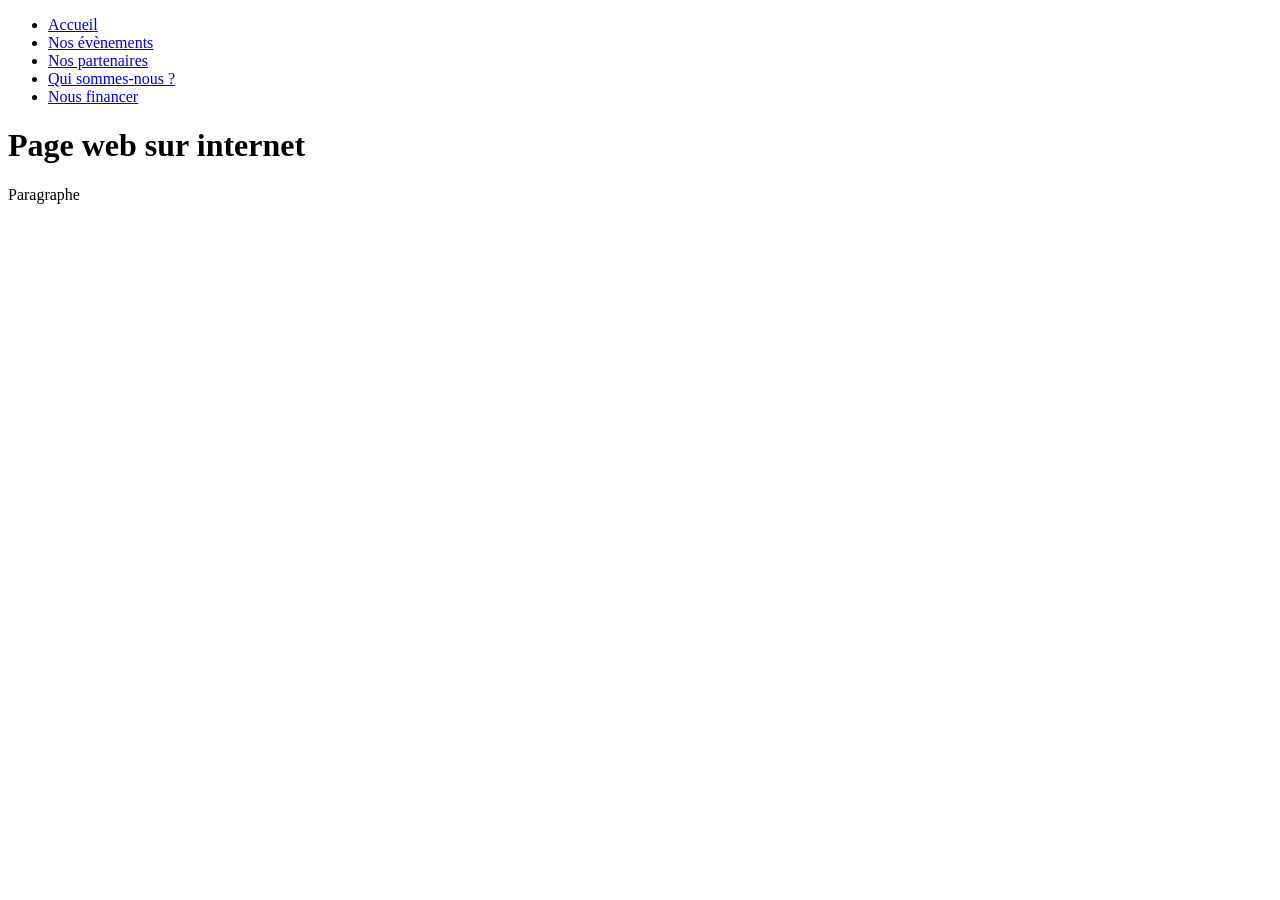
<file: index.html>
<!DOCTYPE html>
<html lang="fr">
<head>
    <meta charset='utf-8'>
    <title> <h1>Page Web</h1></title>
    <meta name="description" content="structure minimale">
</head>
<body>
<main>
    <nav>
        <ul>
            <li><a href="#">Accueil</a></li>
            <li><a href="#">Nos évènements</a></li>
            <li><a href="#">Nos partenaires</a></li>
            <li><a href="#">Qui sommes-nous ?</a></li>
            <li><a href="#">Nous financer</a></li>
        </ul>
    </nav>
    <h1>Page web sur internet</h1>
    <p>Paragraphe</p>
</main>
</body>
</html>
</file>
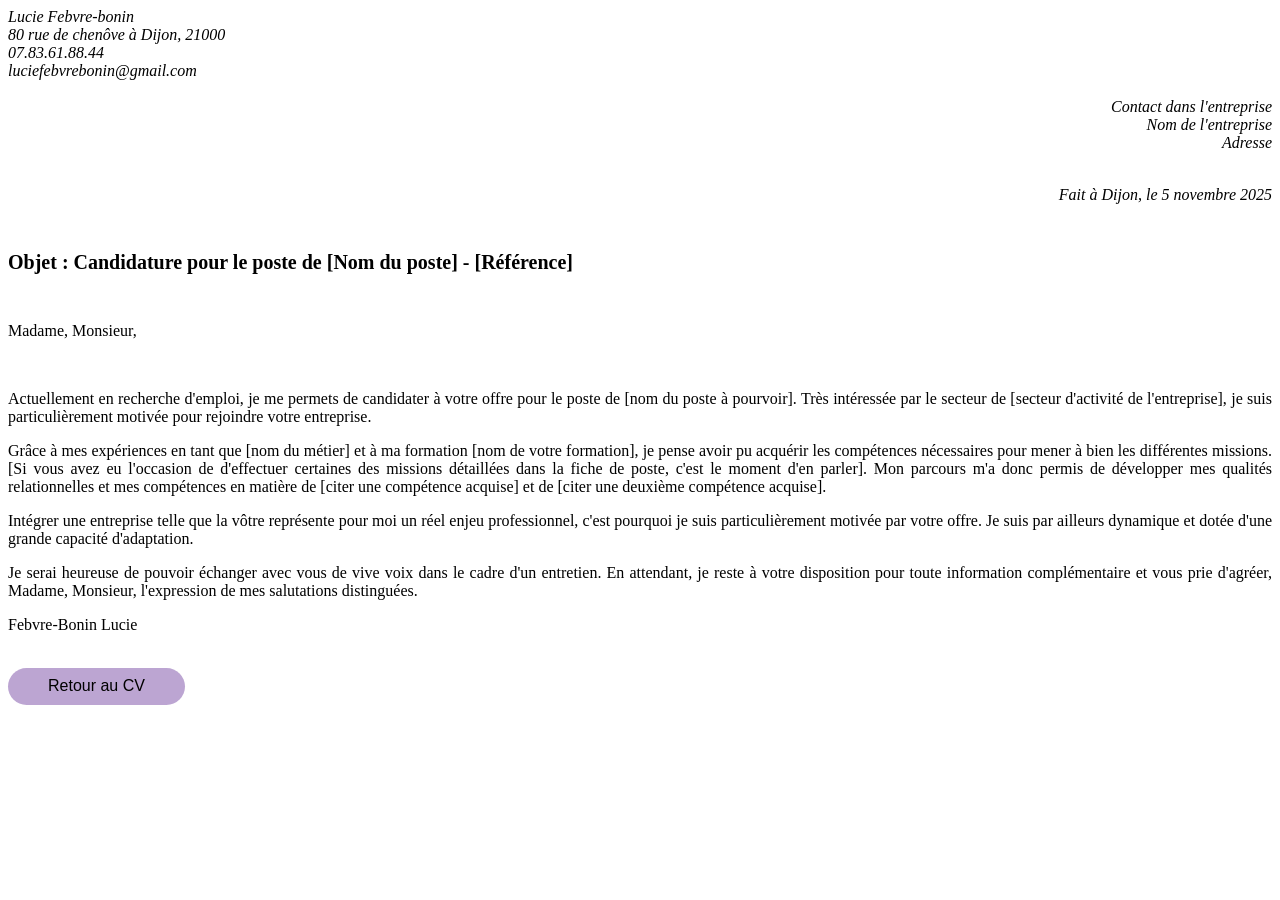
<file: lettre-motivation.html>
<!DOCTYPE html>
<html lang="fr">
    <head>
        <meta charset="UTF-8" />
        <meta name="viewport" content="width=device-width, initial-scale=1" />
        <link rel="stylesheet" href="lettre-motivation.css" />
    </head>
    <body class="body">
  <header class="head">
    <address>
        Lucie Febvre-bonin<br />
        80 rue de chenôve à Dijon, 21000<br />
        <a href="tel:0783618844">07.83.61.88.44</a><br />
        <a href="mail:luciefebvrebonin@gmail.com">luciefebvrebonin@gmail.com</a><br /><br />
      </address>
      <address class="text">
        Contact dans l'entreprise<br />
        Nom de l'entreprise<br />
        Adresse<br /> <br />
        <p>Fait à Dijon, le 5 novembre 2025</p><br />
        </address>
  </header>
  <main>
    <h1 class="title">Objet : Candidature pour le poste de [Nom du poste] - [Référence]</h1><br />
    <p>Madame, Monsieur,</p><br />

    <section>
        <p>Actuellement en recherche d'emploi, je me permets de candidater à votre offre pour le poste de [nom du poste à pourvoir]. Très intéressée par le secteur de [secteur d'activité de l'entreprise], je suis particulièrement motivée pour rejoindre votre entreprise.</p>
    </section>
    <section>
        <p>Grâce à mes expériences en tant que [nom du métier] et à ma formation [nom de votre formation], je pense avoir pu acquérir les compétences nécessaires pour mener à bien les différentes missions. [Si vous avez eu l'occasion de d'effectuer certaines des missions détaillées dans la fiche de poste, c'est le moment d'en parler]. Mon parcours m'a donc permis de développer mes qualités relationnelles et mes compétences en matière de [citer une compétence acquise] et de [citer une deuxième compétence acquise].</p>
    </section>
    <section>
        <p>Intégrer une entreprise telle que la vôtre représente pour moi un réel enjeu professionnel, c'est pourquoi je suis particulièrement motivée par votre offre. Je suis par ailleurs dynamique et dotée d'une grande capacité d'adaptation.</p>
    </section>
    <section>
        <p>Je serai heureuse de pouvoir échanger avec vous de vive voix dans le cadre d'un entretien. En attendant, je reste à votre disposition pour toute information complémentaire et vous prie d'agréer, Madame, Monsieur, l'expression de mes salutations distinguées.</p>
    </section>
    <p>Febvre-Bonin Lucie</p><br />
  </main>
 <button class="round-btn">Retour au CV</button>
  </body>
</file>
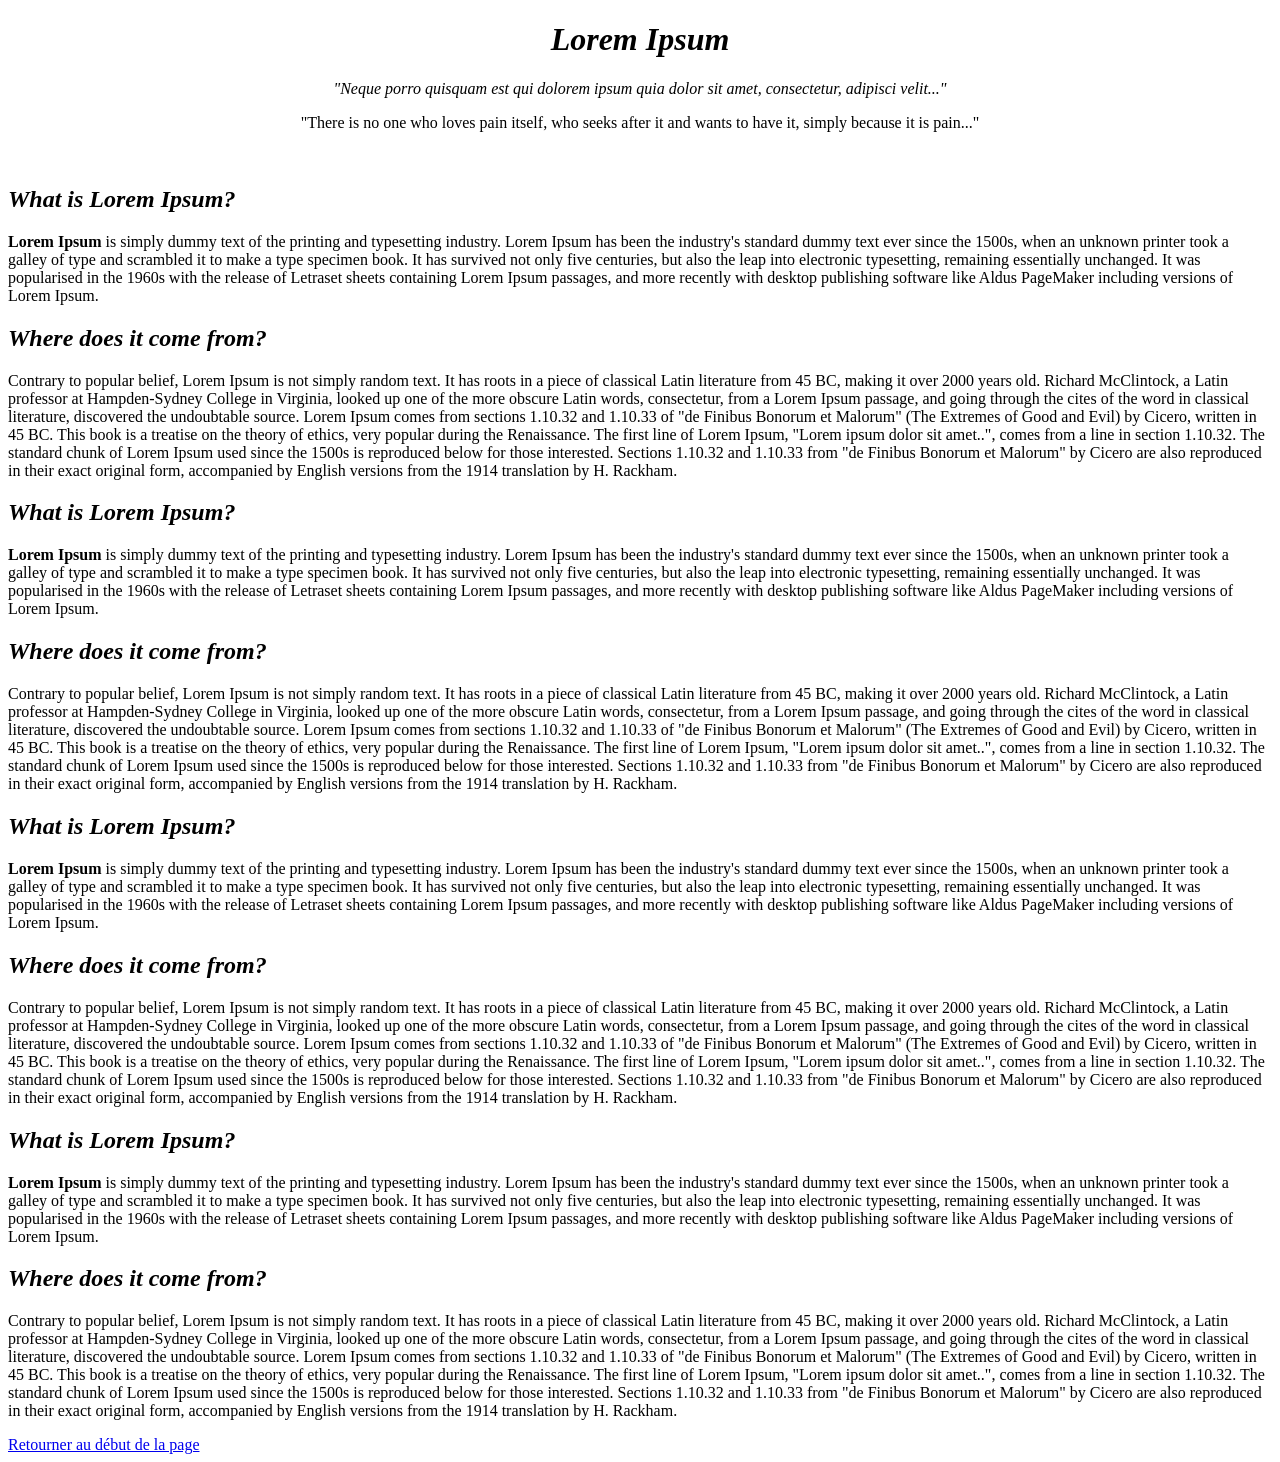
<file: lorem.html>
<!DOCTYPE html>
<html lang="fr">
  <head>
    <meta charset="utf-8" />
    <h1 id="debut" style="text-align: center"><em>Lorem Ipsum</em></h1>
    <p style="text-align: center">
      <em
        >"Neque porro quisquam est qui dolorem ipsum quia dolor sit amet,
        consectetur, adipisci velit..."</em
      >
    </p>
    <p style="text-align: center">
      "There is no one who loves pain itself, who seeks after it and wants to
      have it, simply because it is pain..."
    </p>
    <meta name="description" content="structure minimale" />
  </head>
  <br />
  <body>
    <main>
      <hgroup>
        <h2><em>What is Lorem Ipsum?</em></h2>
        <p>
          <b>Lorem Ipsum</b> is simply dummy text of the printing and
          typesetting industry. Lorem Ipsum has been the industry's standard
          dummy text ever since the 1500s, when an unknown printer took a galley
          of type and scrambled it to make a type specimen book. It has survived
          not only five centuries, but also the leap into electronic
          typesetting, remaining essentially unchanged. It was popularised in
          the 1960s with the release of Letraset sheets containing Lorem Ipsum
          passages, and more recently with desktop publishing software like
          Aldus PageMaker including versions of Lorem Ipsum.
        </p>
      </hgroup>
      <hgroup>
        <h2><em>Where does it come from?</em></h2>
        <p>
          Contrary to popular belief, Lorem Ipsum is not simply random text. It
          has roots in a piece of classical Latin literature from 45 BC, making
          it over 2000 years old. Richard McClintock, a Latin professor at
          Hampden-Sydney College in Virginia, looked up one of the more obscure
          Latin words, consectetur, from a Lorem Ipsum passage, and going
          through the cites of the word in classical literature, discovered the
          undoubtable source. Lorem Ipsum comes from sections 1.10.32 and
          1.10.33 of "de Finibus Bonorum et Malorum" (The Extremes of Good and
          Evil) by Cicero, written in 45 BC. This book is a treatise on the
          theory of ethics, very popular during the Renaissance. The first line
          of Lorem Ipsum, "Lorem ipsum dolor sit amet..", comes from a line in
          section 1.10.32. The standard chunk of Lorem Ipsum used since the
          1500s is reproduced below for those interested. Sections 1.10.32 and
          1.10.33 from "de Finibus Bonorum et Malorum" by Cicero are also
          reproduced in their exact original form, accompanied by English
          versions from the 1914 translation by H. Rackham.
        </p>
      </hgroup>
      <hgroup>
        <h2><em>What is Lorem Ipsum?</em></h2>
        <p>
          <b>Lorem Ipsum</b> is simply dummy text of the printing and
          typesetting industry. Lorem Ipsum has been the industry's standard
          dummy text ever since the 1500s, when an unknown printer took a galley
          of type and scrambled it to make a type specimen book. It has survived
          not only five centuries, but also the leap into electronic
          typesetting, remaining essentially unchanged. It was popularised in
          the 1960s with the release of Letraset sheets containing Lorem Ipsum
          passages, and more recently with desktop publishing software like
          Aldus PageMaker including versions of Lorem Ipsum.
        </p>
      </hgroup>
      <hgroup>
        <h2><em>Where does it come from?</em></h2>
        <p>
          Contrary to popular belief, Lorem Ipsum is not simply random text. It
          has roots in a piece of classical Latin literature from 45 BC, making
          it over 2000 years old. Richard McClintock, a Latin professor at
          Hampden-Sydney College in Virginia, looked up one of the more obscure
          Latin words, consectetur, from a Lorem Ipsum passage, and going
          through the cites of the word in classical literature, discovered the
          undoubtable source. Lorem Ipsum comes from sections 1.10.32 and
          1.10.33 of "de Finibus Bonorum et Malorum" (The Extremes of Good and
          Evil) by Cicero, written in 45 BC. This book is a treatise on the
          theory of ethics, very popular during the Renaissance. The first line
          of Lorem Ipsum, "Lorem ipsum dolor sit amet..", comes from a line in
          section 1.10.32. The standard chunk of Lorem Ipsum used since the
          1500s is reproduced below for those interested. Sections 1.10.32 and
          1.10.33 from "de Finibus Bonorum et Malorum" by Cicero are also
          reproduced in their exact original form, accompanied by English
          versions from the 1914 translation by H. Rackham.
        </p>
      </hgroup>
      <hgroup>
        <h2><em>What is Lorem Ipsum?</em></h2>
        <p>
          <b>Lorem Ipsum</b> is simply dummy text of the printing and
          typesetting industry. Lorem Ipsum has been the industry's standard
          dummy text ever since the 1500s, when an unknown printer took a galley
          of type and scrambled it to make a type specimen book. It has survived
          not only five centuries, but also the leap into electronic
          typesetting, remaining essentially unchanged. It was popularised in
          the 1960s with the release of Letraset sheets containing Lorem Ipsum
          passages, and more recently with desktop publishing software like
          Aldus PageMaker including versions of Lorem Ipsum.
        </p>
      </hgroup>
      <hgroup>
        <h2><em>Where does it come from?</em></h2>
        <p>
          Contrary to popular belief, Lorem Ipsum is not simply random text. It
          has roots in a piece of classical Latin literature from 45 BC, making
          it over 2000 years old. Richard McClintock, a Latin professor at
          Hampden-Sydney College in Virginia, looked up one of the more obscure
          Latin words, consectetur, from a Lorem Ipsum passage, and going
          through the cites of the word in classical literature, discovered the
          undoubtable source. Lorem Ipsum comes from sections 1.10.32 and
          1.10.33 of "de Finibus Bonorum et Malorum" (The Extremes of Good and
          Evil) by Cicero, written in 45 BC. This book is a treatise on the
          theory of ethics, very popular during the Renaissance. The first line
          of Lorem Ipsum, "Lorem ipsum dolor sit amet..", comes from a line in
          section 1.10.32. The standard chunk of Lorem Ipsum used since the
          1500s is reproduced below for those interested. Sections 1.10.32 and
          1.10.33 from "de Finibus Bonorum et Malorum" by Cicero are also
          reproduced in their exact original form, accompanied by English
          versions from the 1914 translation by H. Rackham.
        </p>
      </hgroup>
      <hgroup>
        <h2><em>What is Lorem Ipsum?</em></h2>
        <p>
          <b>Lorem Ipsum</b> is simply dummy text of the printing and
          typesetting industry. Lorem Ipsum has been the industry's standard
          dummy text ever since the 1500s, when an unknown printer took a galley
          of type and scrambled it to make a type specimen book. It has survived
          not only five centuries, but also the leap into electronic
          typesetting, remaining essentially unchanged. It was popularised in
          the 1960s with the release of Letraset sheets containing Lorem Ipsum
          passages, and more recently with desktop publishing software like
          Aldus PageMaker including versions of Lorem Ipsum.
        </p>
      </hgroup>
      <hgroup>
        <h2><em>Where does it come from?</em></h2>
        <p>
          Contrary to popular belief, Lorem Ipsum is not simply random text. It
          has roots in a piece of classical Latin literature from 45 BC, making
          it over 2000 years old. Richard McClintock, a Latin professor at
          Hampden-Sydney College in Virginia, looked up one of the more obscure
          Latin words, consectetur, from a Lorem Ipsum passage, and going
          through the cites of the word in classical literature, discovered the
          undoubtable source. Lorem Ipsum comes from sections 1.10.32 and
          1.10.33 of "de Finibus Bonorum et Malorum" (The Extremes of Good and
          Evil) by Cicero, written in 45 BC. This book is a treatise on the
          theory of ethics, very popular during the Renaissance. The first line
          of Lorem Ipsum, "Lorem ipsum dolor sit amet..", comes from a line in
          section 1.10.32. The standard chunk of Lorem Ipsum used since the
          1500s is reproduced below for those interested. Sections 1.10.32 and
          1.10.33 from "de Finibus Bonorum et Malorum" by Cicero are also
          reproduced in their exact original form, accompanied by English
          versions from the 1914 translation by H. Rackham.
        </p>
      </hgroup>
    </main>
  </body>
  <a href="#debut">Retourner au début de la page</a>
</html>
</file>
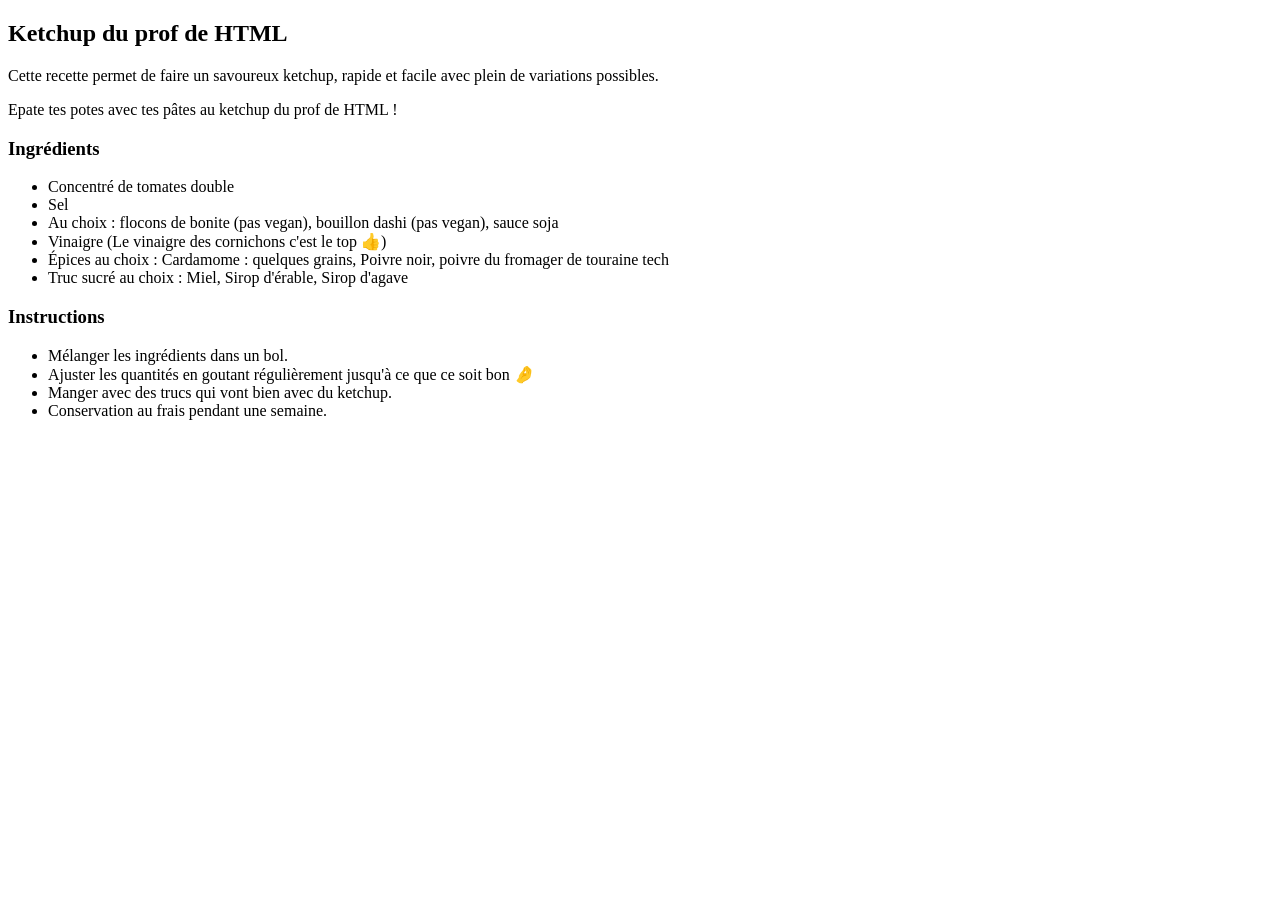
<file: Recette_de_cuisine.html>
<!DOCTYPE html>
<html lang="fr">
  <head>
    <meta charset="utf-8" />
    <title><h1>Recette de cuisine</h1></title>
    <meta name="description" content="structure minimale" />
  </head>
  <body>
    <main>
      <h2>Ketchup du prof de HTML</h2>

      <p>
        Cette recette permet de faire un savoureux ketchup, rapide et facile
        avec plein de variations possibles.
      </p>

      <p>Epate tes potes avec tes pâtes au ketchup du prof de HTML !</p>

      <h3>Ingrédients</h3>

      <ul>
        <li><a>Concentré de tomates double</a></li>
        <li><a>Sel</a></li>
        <li><a>Au choix : flocons de bonite (pas vegan), bouillon dashi (pas vegan), sauce soja</a></li>
        <li><a>Vinaigre (Le vinaigre des cornichons c'est le top 👍)</a></li>
        <li><a>Épices au choix : Cardamome : quelques grains, Poivre noir, poivre du fromager de touraine tech</a></li>
        <li><a>Truc sucré au choix : Miel, Sirop d'érable, Sirop d'agave</a>
        </li>
      </ul>
      <h3>Instructions</h3>
      <ul>
        <li><a>Mélanger les ingrédients dans un bol.</a></li>
        <li><a>Ajuster les quantités en goutant régulièrement jusqu'à ce que ce soit bon 🤌</a></li>
        <li><a>Manger avec des trucs qui vont bien avec du ketchup.</a></li>
        <li><a>Conservation au frais pendant une semaine.</a></li>
      </ul>
    </main>
  </body>
</html>
</file>
<file: lettre-motivation.css>
.text{
    text-align: right;
}

.title{
    font-size: 1.25rem;
}

.body{
    width: auto;
    text-align: justify;
}

a {
    text-decoration: none;
    color: black;
}

a:hover{
    text-decoration: underline;
    color: rgb(214, 32, 62);
}

.round-btn{
    font-size: 1rem;
    font-family: 'Segoe UI', sans-serif;
    border: none;
    cursor: pointer;
    transition: background-color 0.3s ease, transform 0.2s ease;
    background-color: rgb(188, 165, 210);
    color: black;
    border-radius: 50px;
    padding: 0.6rem 2.5rem;
}

.round-btn:hover{
    text-decoration: underline;
    background-color: rgb(121, 165, 125);
}
</file>
